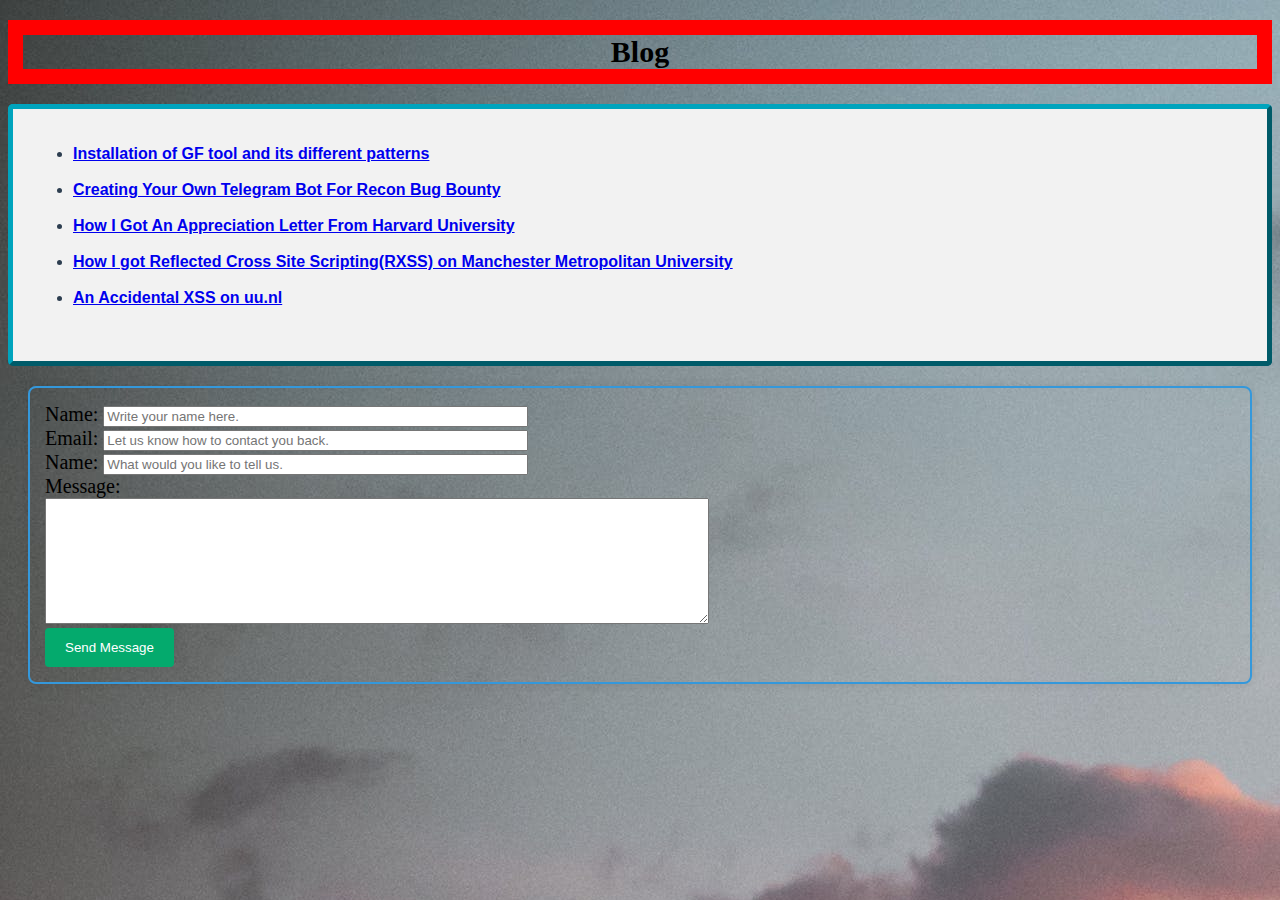
<file: index.html>
<!DOCTYPE html>
<html lang="en" dir="ltr">
  <head>
    <meta charset="utf-8">
    <title>Welcome To Santosh Website</title>
    <link rel="stylesheet" href="style.css">
    <!-- <link rel="stylesheet" href="bootstrap.css"> -->
  </head>
  <body>
    <div class="whole">
    <h1>Blog</h1>
    <div class="container">
      <ul>
        <li><a href="https://medium.com/@santoshdbobade/installation-of-gf-tool-and-its-different-patterns-58c0319c5a3b">Installation of GF tool and its different patterns</a> <br> <br></li>
        <li><a href="https://santoshdbobade.medium.com/creating-your-own-telegram-bot-for-recon-bug-bounty-8c3fd3dfcbcf">Creating Your Own Telegram Bot For Recon Bug Bounty</a><br> <br> </li>
        <li><a href="https://santoshdbobade.medium.com/how-i-got-an-appreciation-letter-from-harvard-university-a3d19de69701">How I Got An Appreciation Letter From Harvard University</a> <br> <br></li>
        <li><a href="https://santoshdbobade.medium.com/how-i-got-reflected-cross-site-scripting-rxss-on-manchester-metropolitan-university-700b36cb4f53">How I got Reflected Cross Site Scripting(RXSS) on Manchester Metropolitan University</a> <br> <br></li>
        <li><a href="https://santoshdbobade.blogspot.com/2021/02/an-accidental-xss-onuunl.html?source=post_page-----8c3fd3dfcbcf--------------------------------">An Accidental XSS on uu.nl</a> <br> <br></li>
      </ul>
    </div>
<div class="form">
  <form class="" action="thanks.html" method="post">
    <label for="name">Name: </label>
    <input type="text" name="" placeholder="Write your name here." size="50"> <br>
    <label for="name">Email: </label>
    <input type="email" name="" placeholder="Let us know how to contact you back."  size="50"> <br>
    <label for="name">Name: </label>
    <input type="text" name="" placeholder="What would you like to tell us."  size="50"> <br>
    <label for="feedback">Message: </label> <br>
    <textarea id="feedback" name="name" rows="8" cols="80"></textarea> <br>
    <input class="btn btn-primary btn-lg" type="submit" name="" value="Send Message"> <br>
  </form>
</div>
</div>
  </body>
</html>
</file>
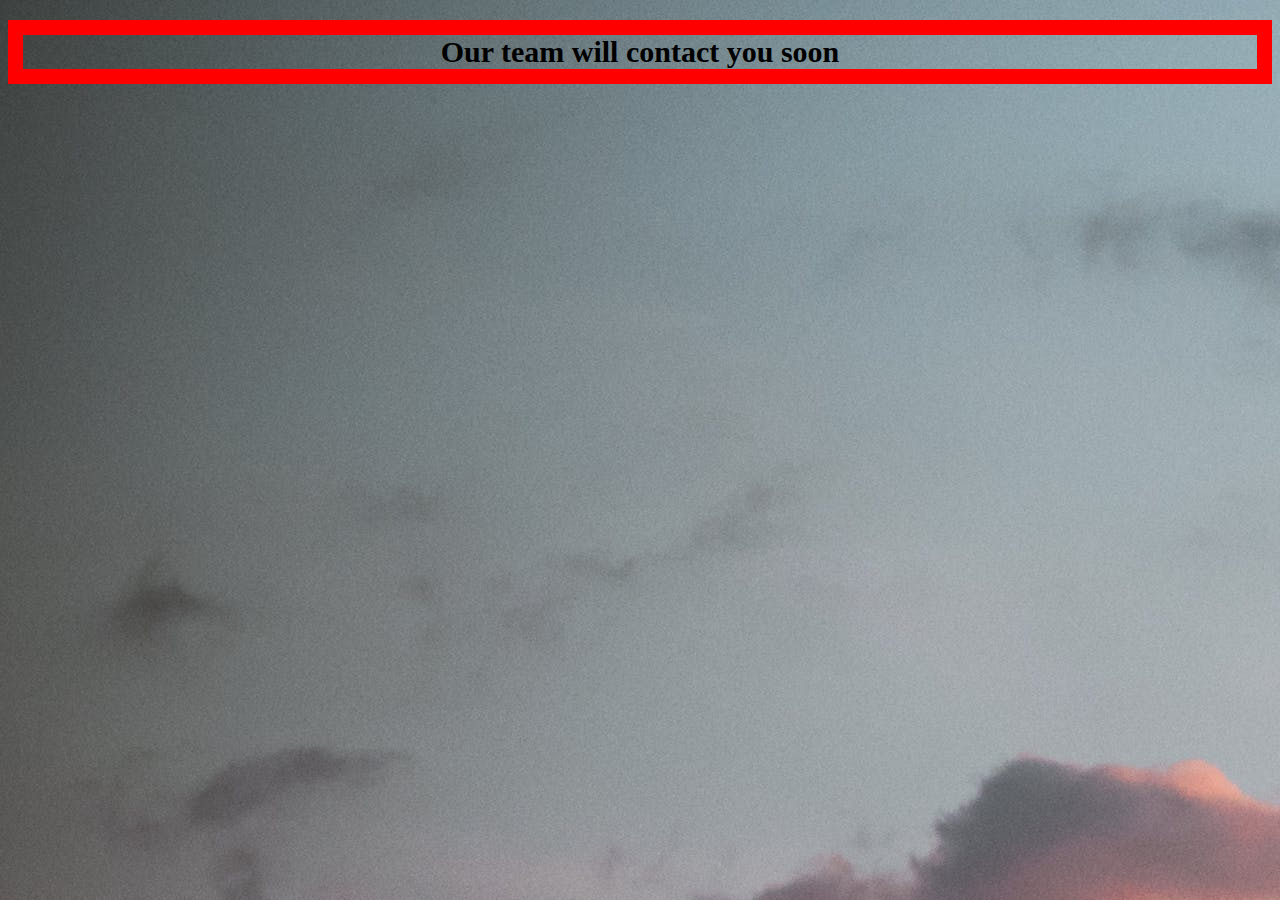
<file: thanks.html>
<!DOCTYPE html>
<html lang="en" dir="ltr">
  <head>
    <meta charset="utf-8">
    <title></title>
    <link rel="stylesheet" href="style.css">
  </head>
  <body>
    <h1>Our team will contact you soon</h1>
  </body>
</html>
</file>
<file: style.css>
body{
  background: url(background.jpg);
}
h1 {
  font-size: 30px;
  border: 15px red solid;
  text-align: center;
}
.container {
  font-family: 'Arial';
  font-weight: bold;
  border: 5px outset #00A4BD;
  color: #2D3E50;
  background-color: #EAF0F6;
  text-align: left;
}
input[type=submit] {
  background-color: #04AA6D;
  color: white;
  padding: 12px 20px;
  border: cyan;
  border-radius: 4px;
  cursor: pointer;
}
.container {
  border-radius: 5px;
  background-color: #f2f2f2;
  padding: 20px;
}
form {
  border: 2px solid #3498db;
  border-radius: 8px;
  padding: 15px;
  margin: 20px;
  box-shadow: 0 0 10px rgba(0, 0, 0, 0.1);
  transition: border-color 0.3s ease-in-out;
}
label {
  font-size: 20px;
}
</file>
